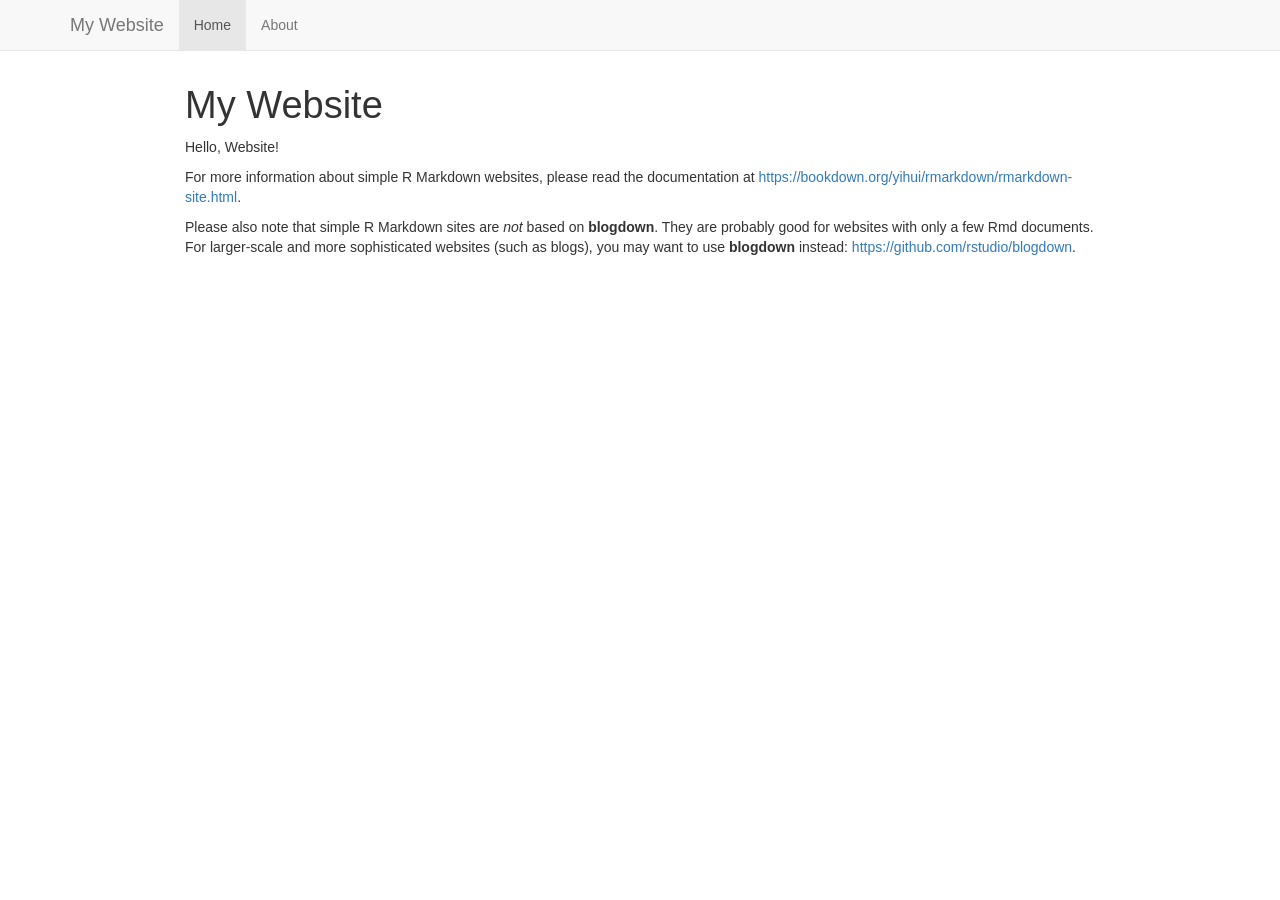
<file: _site/index.html>
<!DOCTYPE html>

<html>

<head>

<meta charset="utf-8" />
<meta name="generator" content="pandoc" />
<meta http-equiv="X-UA-Compatible" content="IE=EDGE" />




<title>My Website</title>

<script src="site_libs/header-attrs-2.26/header-attrs.js"></script>
<script src="site_libs/jquery-3.6.0/jquery-3.6.0.min.js"></script>
<meta name="viewport" content="width=device-width, initial-scale=1" />
<link href="site_libs/bootstrap-3.3.5/css/bootstrap.min.css" rel="stylesheet" />
<script src="site_libs/bootstrap-3.3.5/js/bootstrap.min.js"></script>
<script src="site_libs/bootstrap-3.3.5/shim/html5shiv.min.js"></script>
<script src="site_libs/bootstrap-3.3.5/shim/respond.min.js"></script>
<style>h1 {font-size: 34px;}
       h1.title {font-size: 38px;}
       h2 {font-size: 30px;}
       h3 {font-size: 24px;}
       h4 {font-size: 18px;}
       h5 {font-size: 16px;}
       h6 {font-size: 12px;}
       code {color: inherit; background-color: rgba(0, 0, 0, 0.04);}
       pre:not([class]) { background-color: white }</style>
<script src="site_libs/navigation-1.1/tabsets.js"></script>
<link href="site_libs/highlightjs-9.12.0/default.css" rel="stylesheet" />
<script src="site_libs/highlightjs-9.12.0/highlight.js"></script>

<style type="text/css">
  code{white-space: pre-wrap;}
  span.smallcaps{font-variant: small-caps;}
  span.underline{text-decoration: underline;}
  div.column{display: inline-block; vertical-align: top; width: 50%;}
  div.hanging-indent{margin-left: 1.5em; text-indent: -1.5em;}
  ul.task-list{list-style: none;}
    </style>

<style type="text/css">code{white-space: pre;}</style>
<script type="text/javascript">
if (window.hljs) {
  hljs.configure({languages: []});
  hljs.initHighlightingOnLoad();
  if (document.readyState && document.readyState === "complete") {
    window.setTimeout(function() { hljs.initHighlighting(); }, 0);
  }
}
</script>









<style type = "text/css">
.main-container {
  max-width: 940px;
  margin-left: auto;
  margin-right: auto;
}
img {
  max-width:100%;
}
.tabbed-pane {
  padding-top: 12px;
}
.html-widget {
  margin-bottom: 20px;
}
button.code-folding-btn:focus {
  outline: none;
}
summary {
  display: list-item;
}
details > summary > p:only-child {
  display: inline;
}
pre code {
  padding: 0;
}
</style>


<style type="text/css">
.dropdown-submenu {
  position: relative;
}
.dropdown-submenu>.dropdown-menu {
  top: 0;
  left: 100%;
  margin-top: -6px;
  margin-left: -1px;
  border-radius: 0 6px 6px 6px;
}
.dropdown-submenu:hover>.dropdown-menu {
  display: block;
}
.dropdown-submenu>a:after {
  display: block;
  content: " ";
  float: right;
  width: 0;
  height: 0;
  border-color: transparent;
  border-style: solid;
  border-width: 5px 0 5px 5px;
  border-left-color: #cccccc;
  margin-top: 5px;
  margin-right: -10px;
}
.dropdown-submenu:hover>a:after {
  border-left-color: #adb5bd;
}
.dropdown-submenu.pull-left {
  float: none;
}
.dropdown-submenu.pull-left>.dropdown-menu {
  left: -100%;
  margin-left: 10px;
  border-radius: 6px 0 6px 6px;
}
</style>

<script type="text/javascript">
// manage active state of menu based on current page
$(document).ready(function () {
  // active menu anchor
  href = window.location.pathname
  href = href.substr(href.lastIndexOf('/') + 1)
  if (href === "")
    href = "index.html";
  var menuAnchor = $('a[href="' + href + '"]');

  // mark the anchor link active (and if it's in a dropdown, also mark that active)
  var dropdown = menuAnchor.closest('li.dropdown');
  if (window.bootstrap) { // Bootstrap 4+
    menuAnchor.addClass('active');
    dropdown.find('> .dropdown-toggle').addClass('active');
  } else { // Bootstrap 3
    menuAnchor.parent().addClass('active');
    dropdown.addClass('active');
  }

  // Navbar adjustments
  var navHeight = $(".navbar").first().height() + 15;
  var style = document.createElement('style');
  var pt = "padding-top: " + navHeight + "px; ";
  var mt = "margin-top: -" + navHeight + "px; ";
  var css = "";
  // offset scroll position for anchor links (for fixed navbar)
  for (var i = 1; i <= 6; i++) {
    css += ".section h" + i + "{ " + pt + mt + "}\n";
  }
  style.innerHTML = "body {" + pt + "padding-bottom: 40px; }\n" + css;
  document.head.appendChild(style);
});
</script>

<!-- tabsets -->

<style type="text/css">
.tabset-dropdown > .nav-tabs {
  display: inline-table;
  max-height: 500px;
  min-height: 44px;
  overflow-y: auto;
  border: 1px solid #ddd;
  border-radius: 4px;
}

.tabset-dropdown > .nav-tabs > li.active:before, .tabset-dropdown > .nav-tabs.nav-tabs-open:before {
  content: "\e259";
  font-family: 'Glyphicons Halflings';
  display: inline-block;
  padding: 10px;
  border-right: 1px solid #ddd;
}

.tabset-dropdown > .nav-tabs.nav-tabs-open > li.active:before {
  content: "\e258";
  font-family: 'Glyphicons Halflings';
  border: none;
}

.tabset-dropdown > .nav-tabs > li.active {
  display: block;
}

.tabset-dropdown > .nav-tabs > li > a,
.tabset-dropdown > .nav-tabs > li > a:focus,
.tabset-dropdown > .nav-tabs > li > a:hover {
  border: none;
  display: inline-block;
  border-radius: 4px;
  background-color: transparent;
}

.tabset-dropdown > .nav-tabs.nav-tabs-open > li {
  display: block;
  float: none;
}

.tabset-dropdown > .nav-tabs > li {
  display: none;
}
</style>

<!-- code folding -->




</head>

<body>


<div class="container-fluid main-container">




<div class="navbar navbar-default  navbar-fixed-top" role="navigation">
  <div class="container">
    <div class="navbar-header">
      <button type="button" class="navbar-toggle collapsed" data-toggle="collapse" data-bs-toggle="collapse" data-target="#navbar" data-bs-target="#navbar">
        <span class="icon-bar"></span>
        <span class="icon-bar"></span>
        <span class="icon-bar"></span>
      </button>
      <a class="navbar-brand" href="index.html">My Website</a>
    </div>
    <div id="navbar" class="navbar-collapse collapse">
      <ul class="nav navbar-nav">
        <li>
  <a href="index.html">Home</a>
</li>
<li>
  <a href="about.html">About</a>
</li>
      </ul>
      <ul class="nav navbar-nav navbar-right">
        
      </ul>
    </div><!--/.nav-collapse -->
  </div><!--/.container -->
</div><!--/.navbar -->

<div id="header">



<h1 class="title toc-ignore">My Website</h1>

</div>


<p>Hello, Website!</p>
<p>For more information about simple R Markdown websites, please read
the documentation at <a
href="https://bookdown.org/yihui/rmarkdown/rmarkdown-site.html"
class="uri">https://bookdown.org/yihui/rmarkdown/rmarkdown-site.html</a>.</p>
<p>Please also note that simple R Markdown sites are <em>not</em> based
on <strong>blogdown</strong>. They are probably good for websites with
only a few Rmd documents. For larger-scale and more sophisticated
websites (such as blogs), you may want to use <strong>blogdown</strong>
instead: <a href="https://github.com/rstudio/blogdown"
class="uri">https://github.com/rstudio/blogdown</a>.</p>




</div>

<script>

// add bootstrap table styles to pandoc tables
function bootstrapStylePandocTables() {
  $('tr.odd').parent('tbody').parent('table').addClass('table table-condensed');
}
$(document).ready(function () {
  bootstrapStylePandocTables();
});


</script>

<!-- tabsets -->

<script>
$(document).ready(function () {
  window.buildTabsets("TOC");
});

$(document).ready(function () {
  $('.tabset-dropdown > .nav-tabs > li').click(function () {
    $(this).parent().toggleClass('nav-tabs-open');
  });
});
</script>

<!-- code folding -->


<!-- dynamically load mathjax for compatibility with self-contained -->
<script>
  (function () {
    var script = document.createElement("script");
    script.type = "text/javascript";
    script.src  = "https://mathjax.rstudio.com/latest/MathJax.js?config=TeX-AMS-MML_HTMLorMML";
    document.getElementsByTagName("head")[0].appendChild(script);
  })();
</script>

</body>
</html>
</file>
<file: _site/site_libs/highlightjs-9.12.0/default.css>
.hljs-literal {
  color: #990073;
}

.hljs-number {
  color: #099;
}

.hljs-comment {
  color: #998;
  font-style: italic;
}

.hljs-keyword {
  color: #900;
  font-weight: bold;
}

.hljs-string {
  color: #d14;
}
</file>
